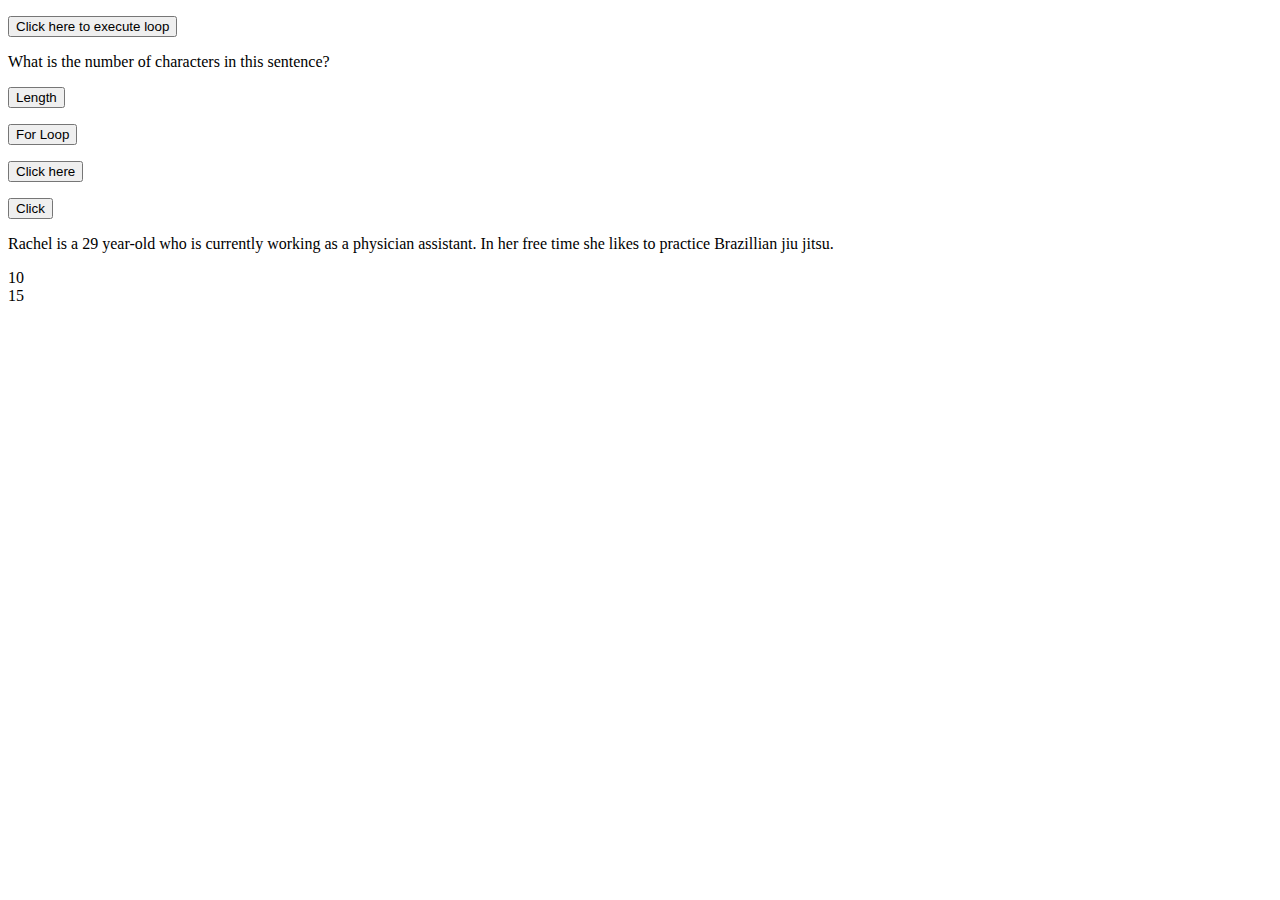
<file: Project10_loops_arrays/index.html>
<!DOCTYPE html>
<html lang="en">
    <head>
        <meta charset="utf-8">
       
    </head>
    <body>
        <p id="loop"></p>
        <button onclick="call_loop()">Click here to execute loop</button>

        <p id="length_of_text">What is the number of characters in this sentence?</p>
        <button onclick="length_fxn()">Length</button>

        <p id="for_loops"></p>
        <button onclick="for_loop()">For Loop</button>

        <p id="array"></p>
        <button onclick="array_function()">Click here</button>

        <p id="constant"></p>
        <button onclick="constant_fxn()">Click</button>

        <p id="rachel">Who is Rachel?</p>

        <script src="./JS/main.js"></script>
    </body>
</html>
</file>
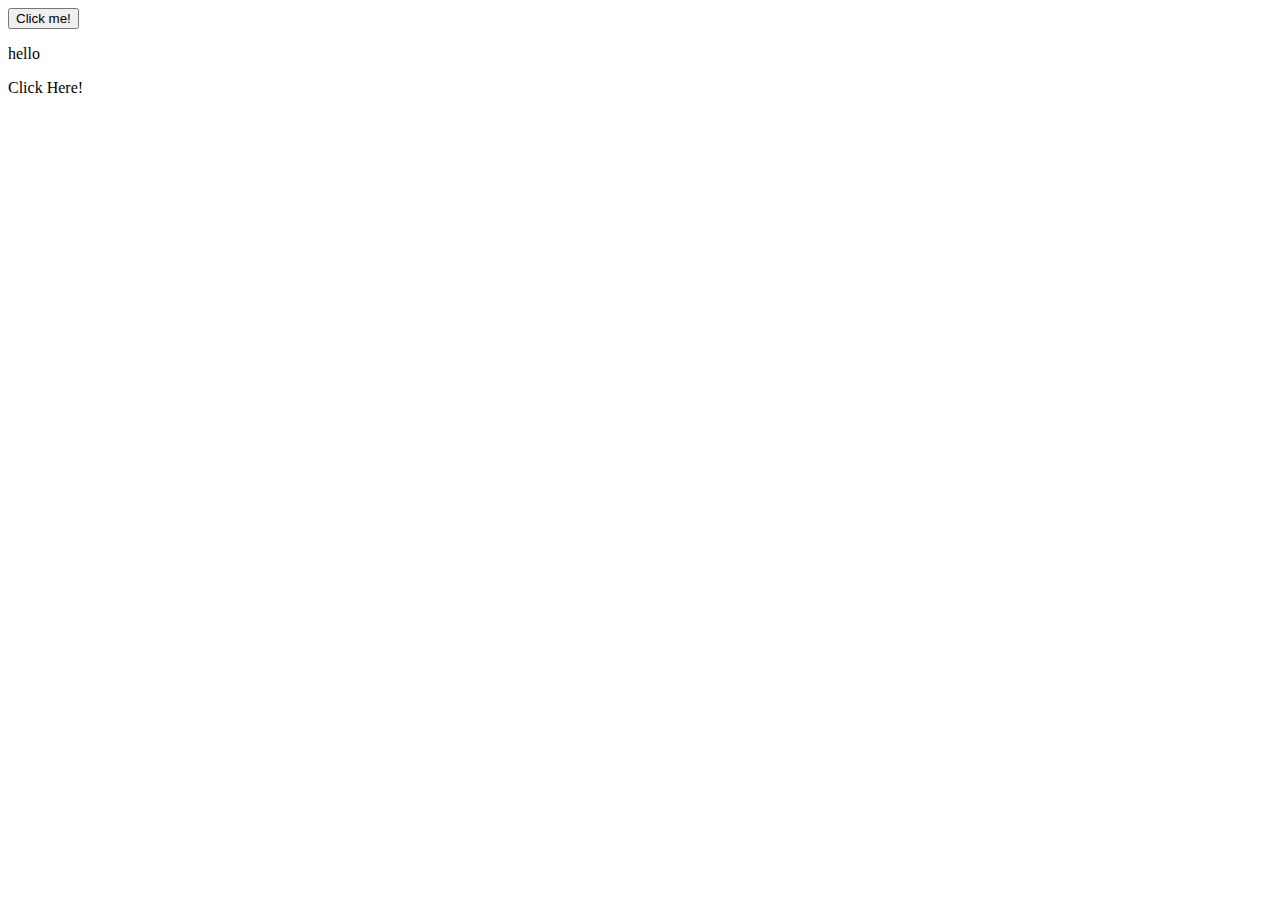
<file: Project2_functions/index.html>
<!DOCTYPE html>
<html lang="en">
    <head>
        <meta charset="utf-8">
        <title></title>
        <script src="./JS/main.js"></script>
    </head>

    <body>
        <button onclick="first_function ()" id="Button-test">
        Click me!
    </button>
    <p id="Button-test">
        hello
    </p>
    <p id="Concatenate" onclick = "myFunction()">Click Here!</p> 
    </body>
</html>
</file>
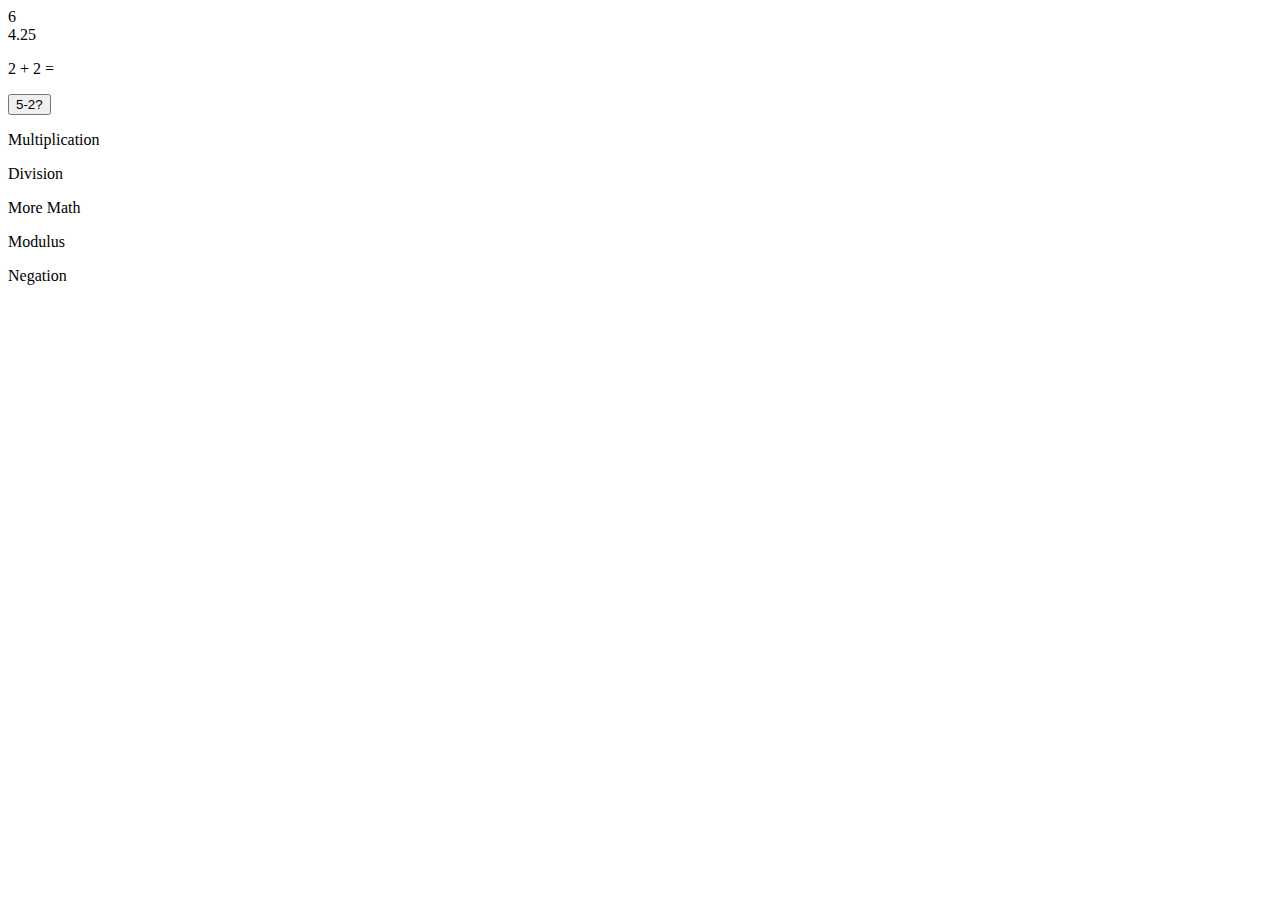
<file: Project3_math_operators/index.html>
<!DOCTYPE html>
<html lang="en">
    <head>
        <meta charset="utf-8">
        <script src="./JS/main.js"></script>
    </head>

    <body>
        <p id="Math" onmouseover="addition_Function()">2 + 2 = </p>
        <button id="Math_2" onclick="subtraction_Function()">5-2?</button>
        <p id="Math_3" onclick="multiplication()">Multiplication</p>
        <p id="Math_4" onmouseover="division()">Division</p>
        <p id="Math_5" onclick="more_Math()">More Math</p>
        <p id="Math_6" onmouseover="modulus_Operator()">Modulus</p>
        <p id="Math_7" onclick="negation_Operator()">Negation</p>
    </body>
</html>
</file>
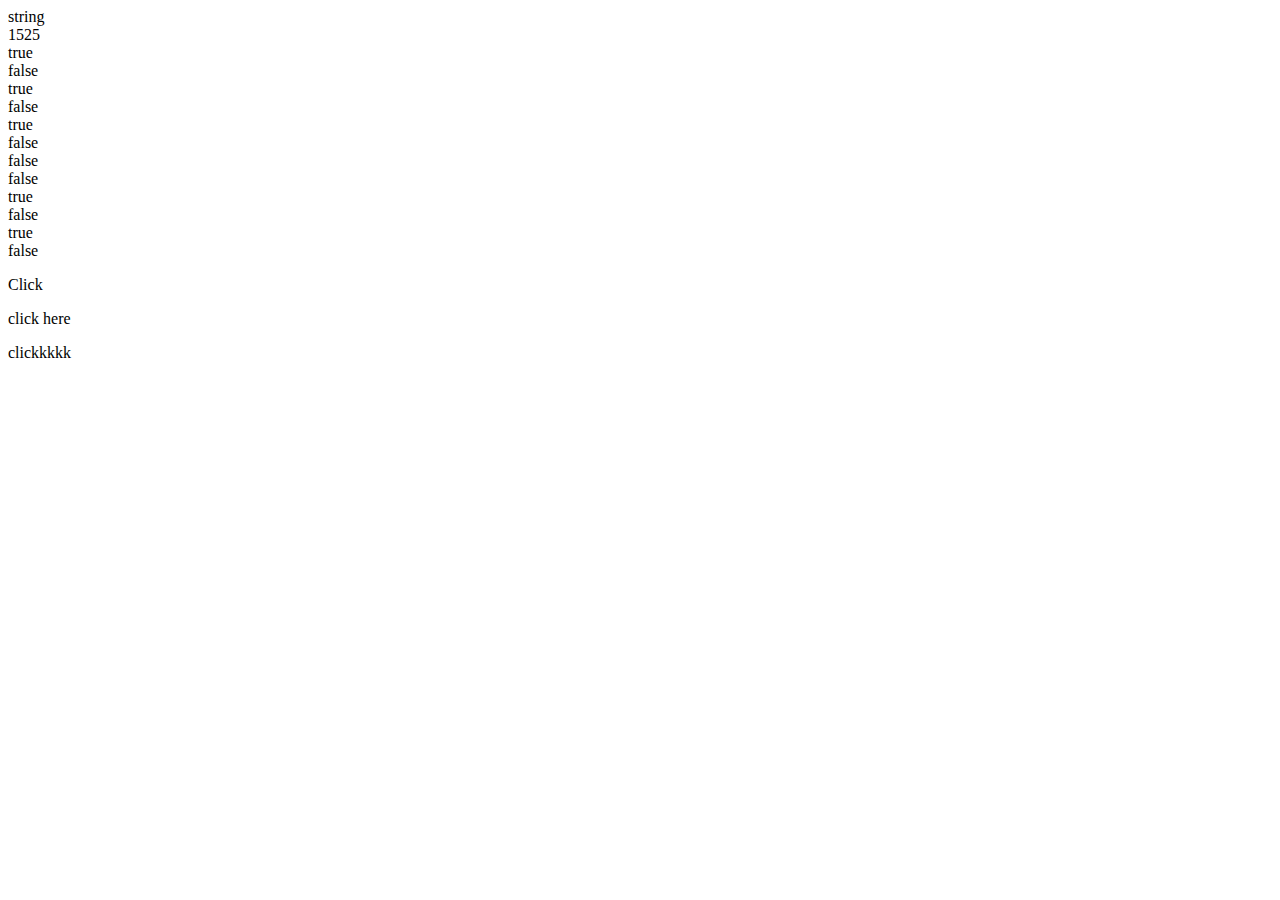
<file: Project5_comparisons_type_coercion/index.html>
<!DOCTYPE html>
<html>
    <head>
        <meta charset="utf-8">
        <script src="./JS/main.js"></script>
    </head>

    <body>
        <p id="test" onclick="test_2()">Click</p>
        <p id="Not" onclick="not_Function()">click here</p>
        <p id="Not2" onclick="not_Function2()">clickkkkk</p>
    </body>
</html>
</file>
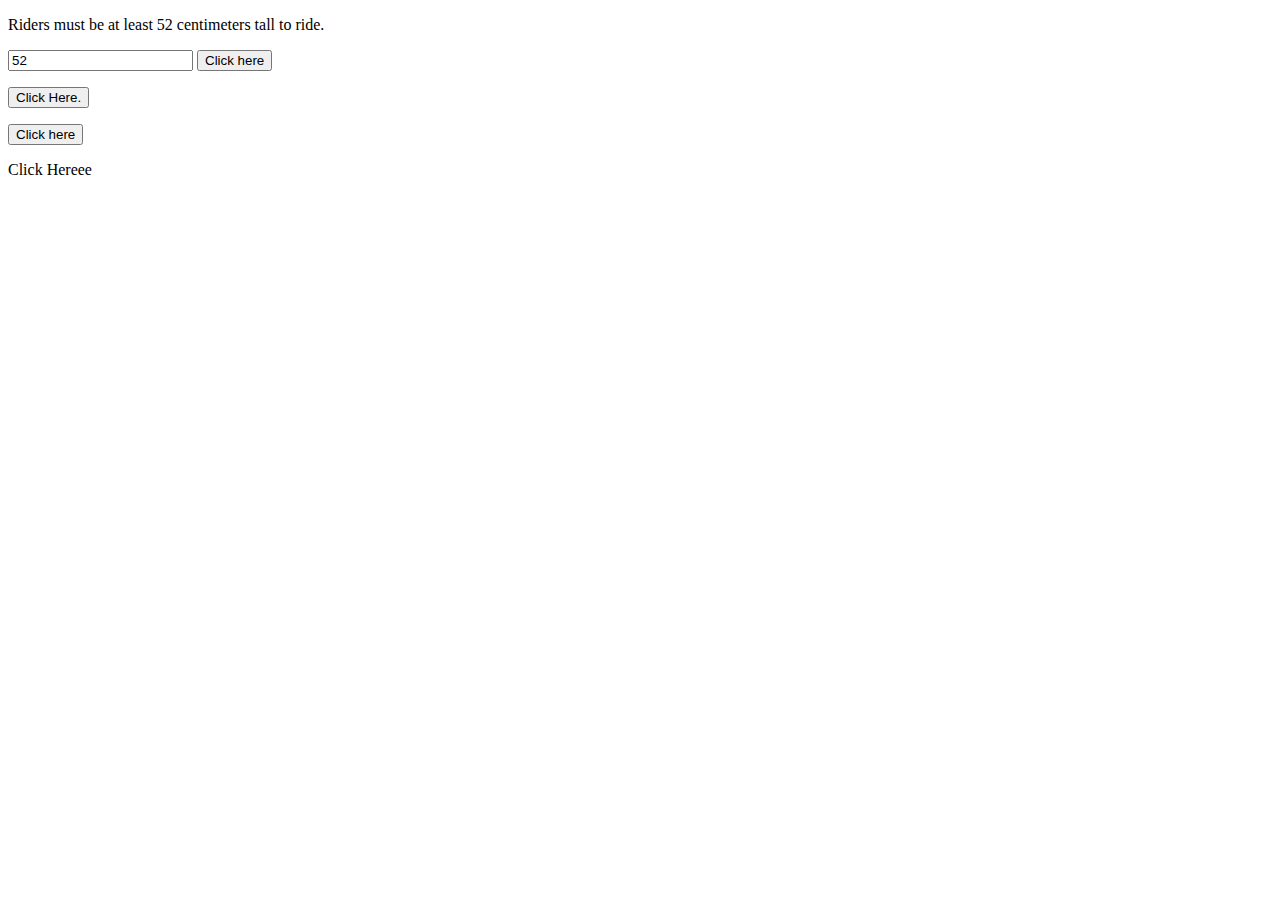
<file: Project6_ternary__operators_constructors/index.html>
<!DOCTYPE html>
<html>
    <head>
        <script src="./JS/main.js"></script>
    </head>

    <body>
        <p>Riders must be at least 52 centimeters tall to ride.</p>
        <input id="Height" value="52" />
        <button onclick="Ride_Function()">Click here</button>
        <p id="Ride"></p>

        <button onclick="myFunction()">Click Here.</button>
        <p id="Keywords_and_Constructors"></p>

        <button onclick="myFamily()">Click here</button>
        <p id="New_and_This"></p>

        <p id="Nested_Function" onclick="count_Fxn()">Click Hereee</p>
    </body>
</html>
</file>
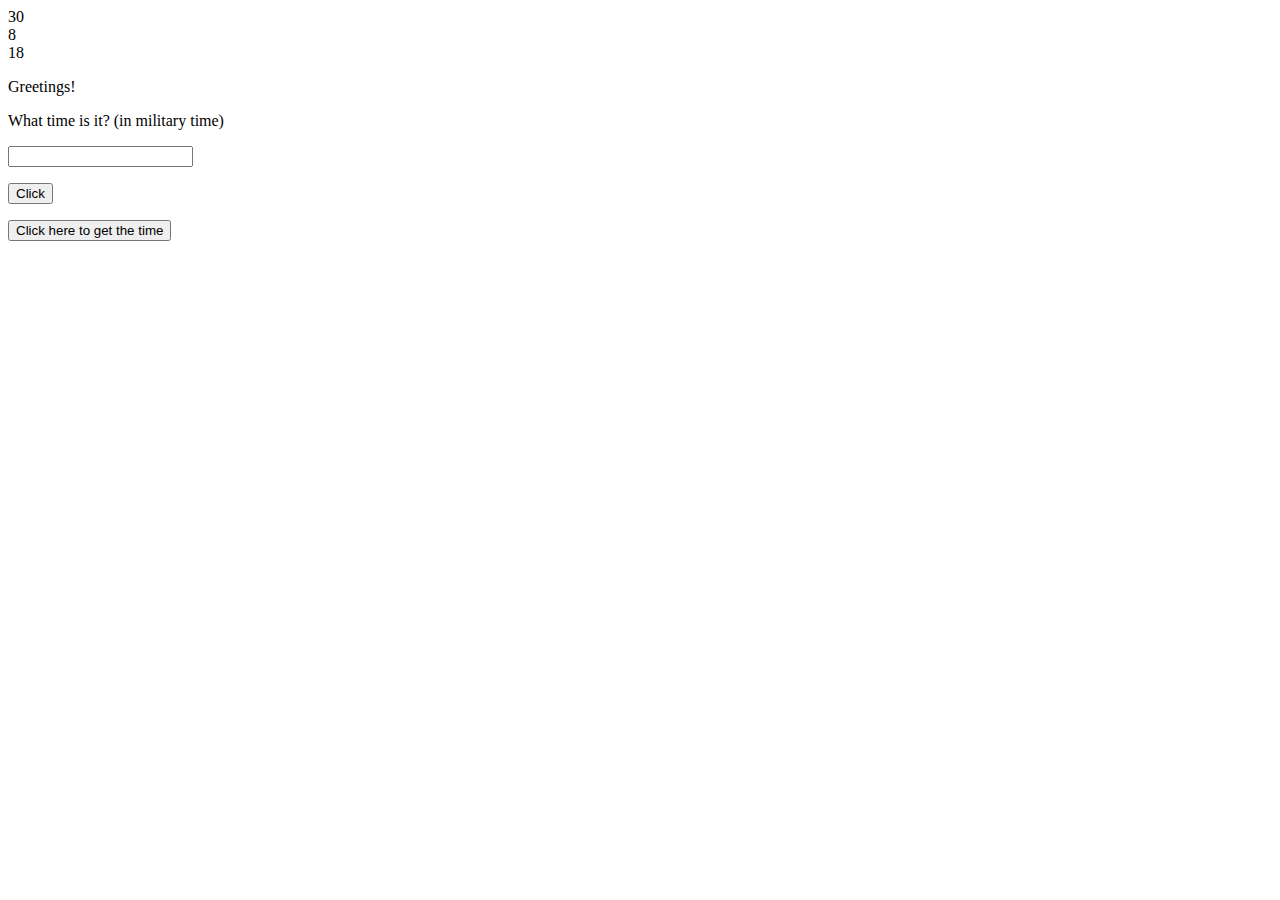
<file: Project7_scope_time_function/index.html>
<!DOCTYPE html>
<html>
    <head>
        <script src="./JS/main.js"></script>
    </head>

    <body>
    <p id="Date" onclick="greetings()">Greetings!</p>

    <p>What time is it? (in military time)</p>
    <input id="time" value="" />
    <p id="Greeting"></p>
    <button onclick="greeting()">Click</button>

    <p id="time_of_day">
        <button onclick="time_function()">Click here to get the time</button>
    </p>
    </body>
</html>
</file>
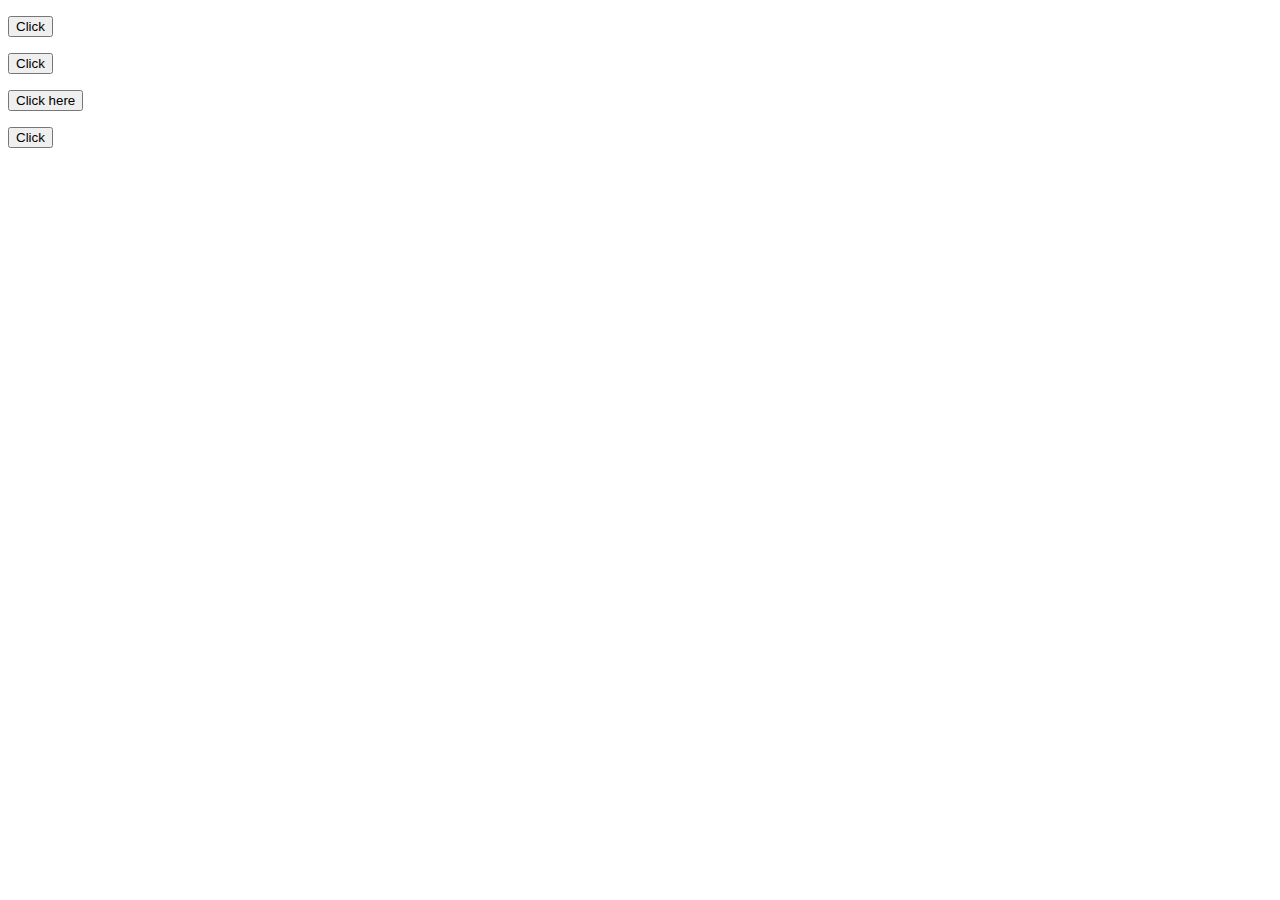
<file: Project8_string_methods/index.html>
<!DOCTYPE html>
<html lang="en">
    <head>
        <meta charset="utf-8">
        <script src="./JS/main.js"></script>
    </head>
    <body>
        <p id="concat"></p>
        <button onclick="sentence()">Click</button>

        <p id="slice"></p>
        <button onclick="slice_method()">Click</button>

        <p id="to_string"></p>
        <button onclick="string_method()">Click here</button>

        <p id="precision"></p>
        <button onclick="precision_fnx()">Click</button>
    </body>
</html>
</file>
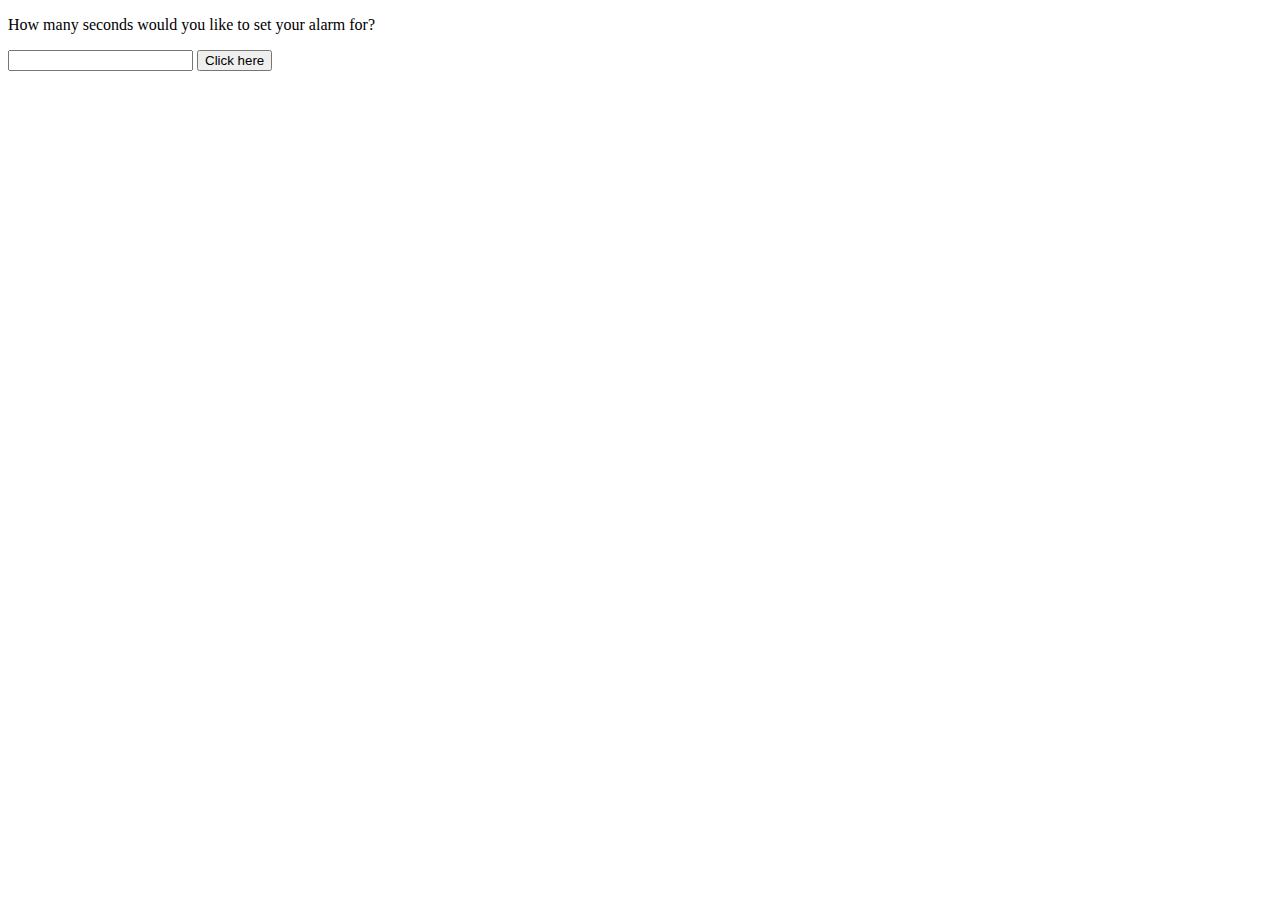
<file: Project9_countdown_slideshow/index.html>
<!DOCTYPE html>
<html lang="en">
    <head>
        <meta charset="utf-8">
    </head>

    <body>
        <p>How many seconds would you like to set your alarm for?</p>
        <input id="seconds" value="" />
        <button onclick="countdown()">Click here</button>
        <p id="timer"></p>

        <script src="./JS/main.js"></script>
    </body>
</html>
</file>
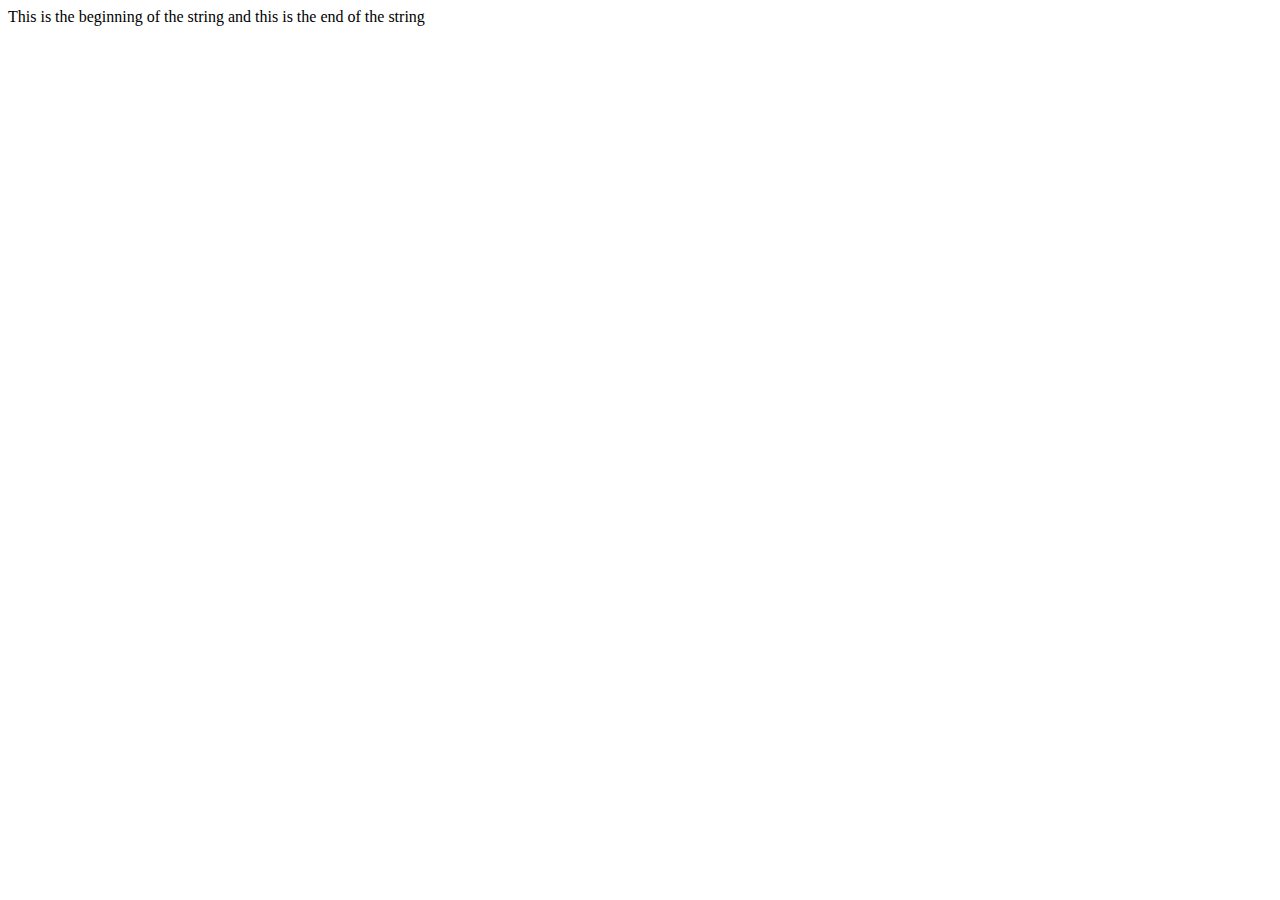
<file: Basic JavaScript Projects/Project1_Expressions_alert/index.html>
<!DOCTYPE html>
<html lang="en">
    <head>
        <meta charset="utf-8">
        <title>Alert</title>
        <script src="./JS/main.js"></script>
    </head>

    <body>
        
    </body>
</html>
</file>
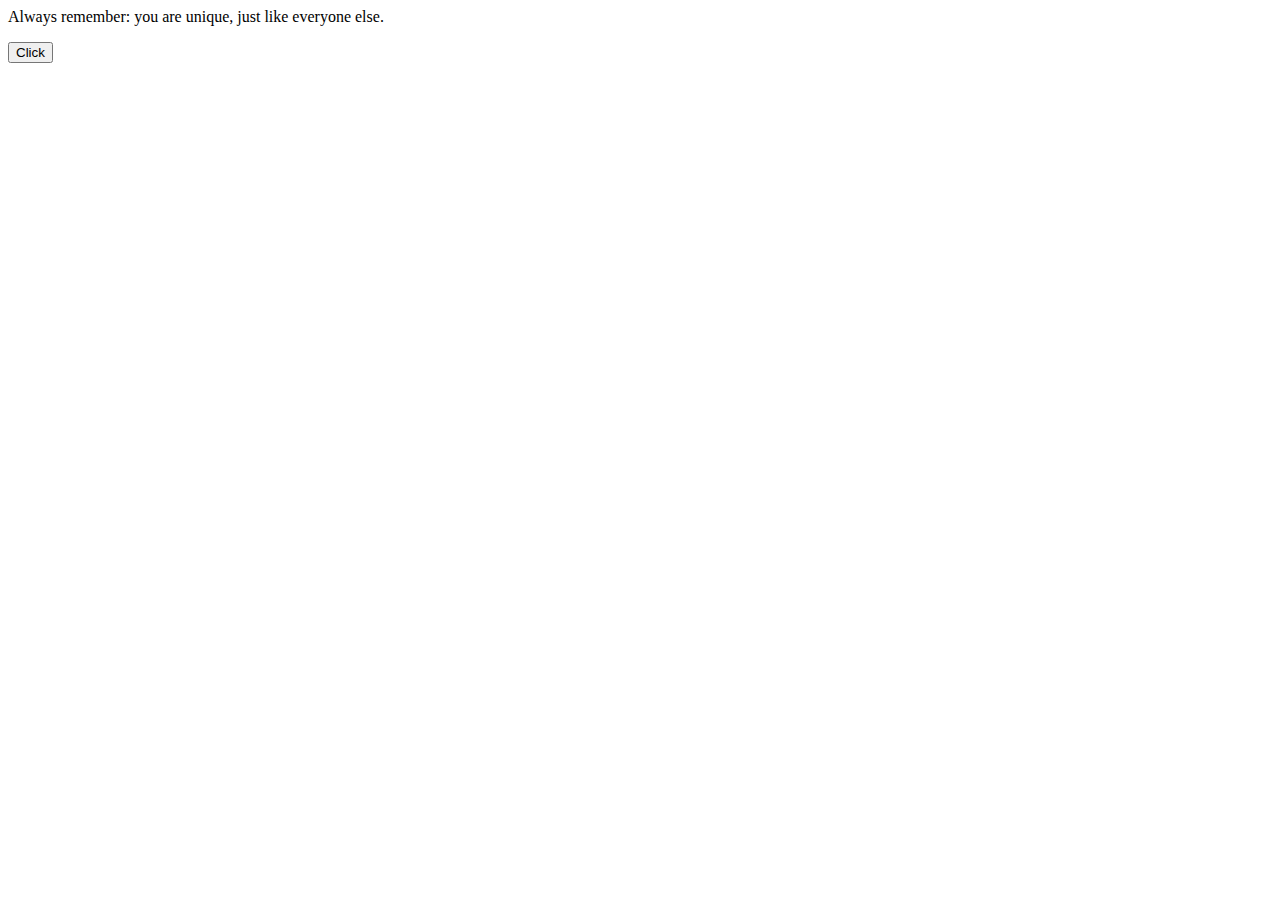
<file: devtools.html>
<!DOCTYPE html>
<html lang="en">
    <head>
        <meta charset="utf-8">
        <script src="devtools.js"></script>
    </head>
    <body>
        <script>
            A="Always ";
            B="remember: ";
            document.write(A+B);

            X="you ";
            Y="are ";
            document.write(X+Y);

            M="unique, ";
            N="just like everyone else.";
            document.write(M+N);
        </script>

        <p id="counting_to_ten"></p>
        <button onclick="count_to_ten()">Click</button>
    </body>
</html>
</file>
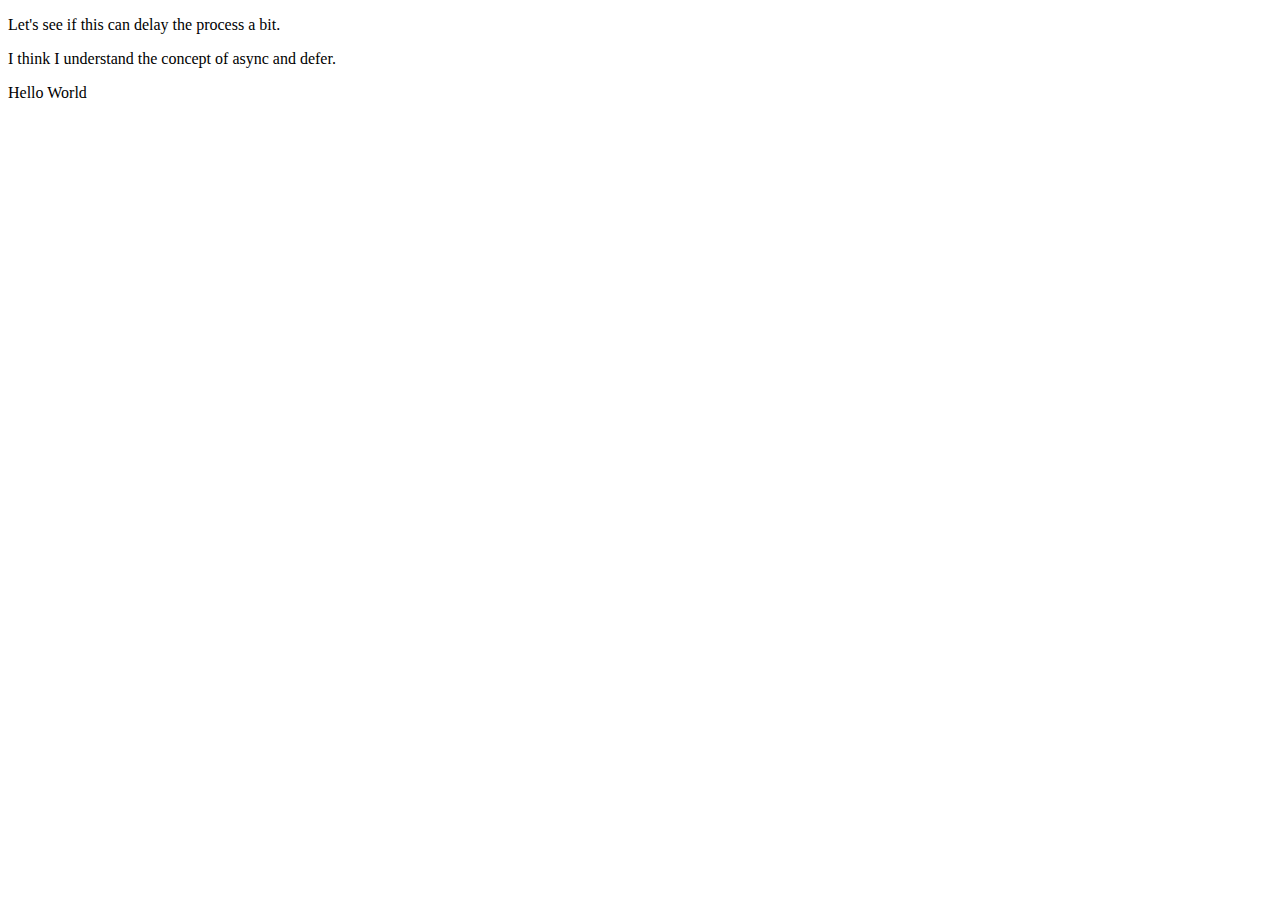
<file: example.html>
<!DOCTYPE html>
<html>
    <head>
        <script src="async.js" defer></script>
    </head>
    <body>
        <p>Let's see if this can delay the process a bit.</p>
        <p>I think I understand the concept of async and defer.</p>
        <p id="p1">Hello World</p>
    </body>
</html>
</file>
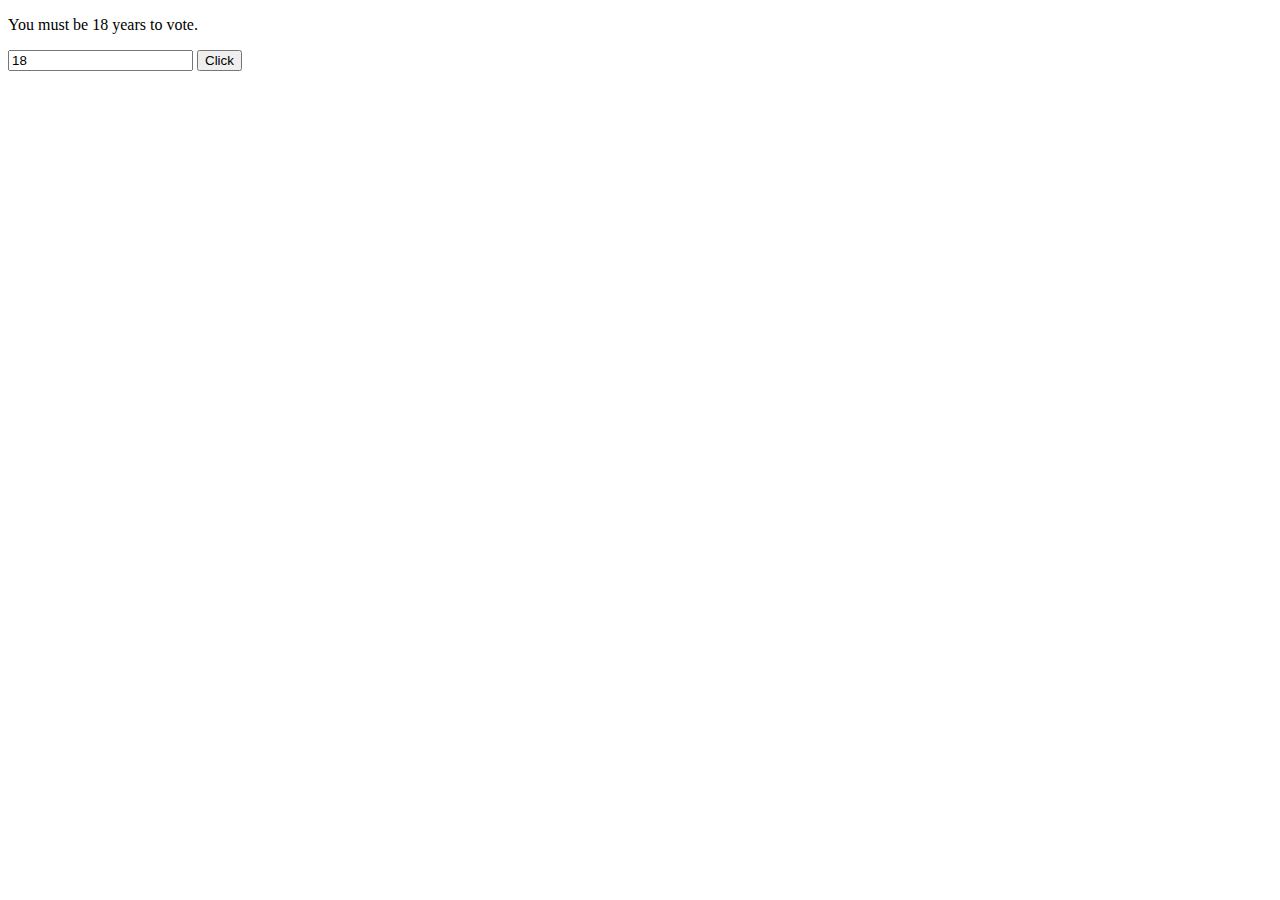
<file: Project6_ternary__operators_constructors/vote.html>
<!DOCTYPE html>
<html>
    <head>
        <script src="./JS/vote.js"></script>
    </head>

    <body>
        <p>You must be 18 years to vote.</p>
        <input id="Age" value="18">
        <button onclick="vote_Function()">Click</button>
        <p id="Vote"></p>
    </body>
</html>
</file>
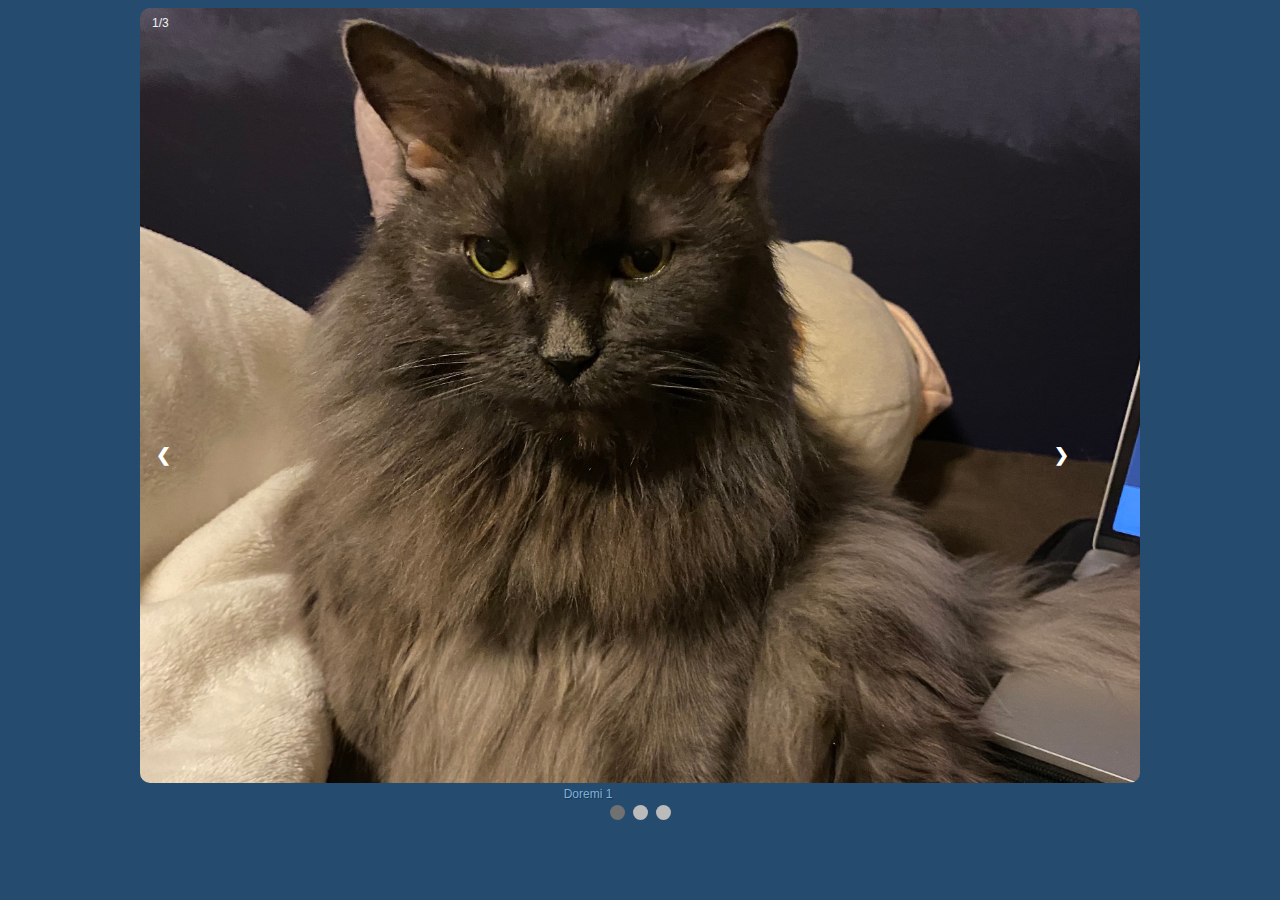
<file: Project9_countdown_slideshow/slideshow.html>
<!DOCTYPE html>
<html lang="en">
    <head>
        <link rel="stylesheet" href="./css/slideshow.css">
        <meta charset="utf-8">
    </head>

    <body>
        <!--Slideshow Container-->
        <div class="slideshow_container">
            <!--Full-width images and numbers with caption-->
            <div class="mySlides">
                <div class="numbertext">1/3</div>
                <img src="./imgs/img1.jpeg" style="width:100%">
                <div class="caption">Doremi 1</div>
            </div>

            <div class="mySlides">
                <div class="numbertext">2/3</div>
                <img src="./imgs/img2.jpeg" style="width:100%">
                <div class="caption">Doremi 2</div>
            </div>

            <div class="mySlides">
                <div class="numbertext">3/3</div>
                <img src="./imgs/img3.jpeg"style="width:100%">
                <div class="caption">Doremi 3</div>
            </div>

            <!--Next and Previous Buttons-->
            <a class="prev" onclick="plusSlides(-1)">&#10094;</a>
            <a class="next" onclick="plusSlides(1)">&#10095;</a>
        </div>
        <br>
        <!--Dots and circles-->
        <div style="text-align:center">
            <span class="dot" onclick="currentSlide(1)"></span> 
            <span class="dot" onclick="currentSlide(2)"></span> 
            <span class="dot" onclick="currentSlide(3)"></span> 
          </div>

          <script src="./JS/slideshow.js"></script>
    </body>
</html>
</file>
<file: Project9_countdown_slideshow/css/slideshow.css>
body {
  background-color: rgb(37, 76, 110);
}

.slideshow_container {
    margin: 0px auto;
    max-width: 1000px;
}

img {
  border-radius: 10px;
}

.mySlides {
    width:100%;
}

.caption {
    color:rgb(124, 177, 223);
    text-align: center;
    text-shadow: 1px 1px 1px rgba(0,0,0,.3);
    font-family: Helvetica;
    font-size: 12px;
    width: 70%;
    position: absolute;
}

.prev, .next {
    cursor: pointer;
    position: absolute;
    top: 50%;
    width: auto;
    margin-top: -22px;
    padding: 16px;
    color: white;
    font-weight: bold;
    font-size: 18px;
    transition: 0.6s ease;
    border-radius: 0 3px 3px 0;
    user-select: none;
  }

  .next {
    right: 15.2%;
    border-radius: 3px 0 0 3px;
  }

  .prev:hover, .next:hover {
    background: rgba(127, 124, 124, 0.3)
  }

  .numbertext {
    color: #f2f2f2;
    font-family: helvetica;
    font-size: 12px;
    padding: 8px 12px;
    position: absolute;
  }

  .dot {
    cursor: pointer;
    height: 15px;
    width: 15px;
    margin: 0 2px;
    background-color: #bbb;
    border-radius: 50%;
    display: inline-block;
    transition: background-color 0.6s ease;
  }
  
  .active, .dot:hover {
    background-color: #717171;
  }

  .fade {
    animation-name: fade;
    animation-duration: 1.5s;
  }
  
  @keyframes fade {
    from {opacity: .4} 
    to {opacity: 1}
  }
</file>
